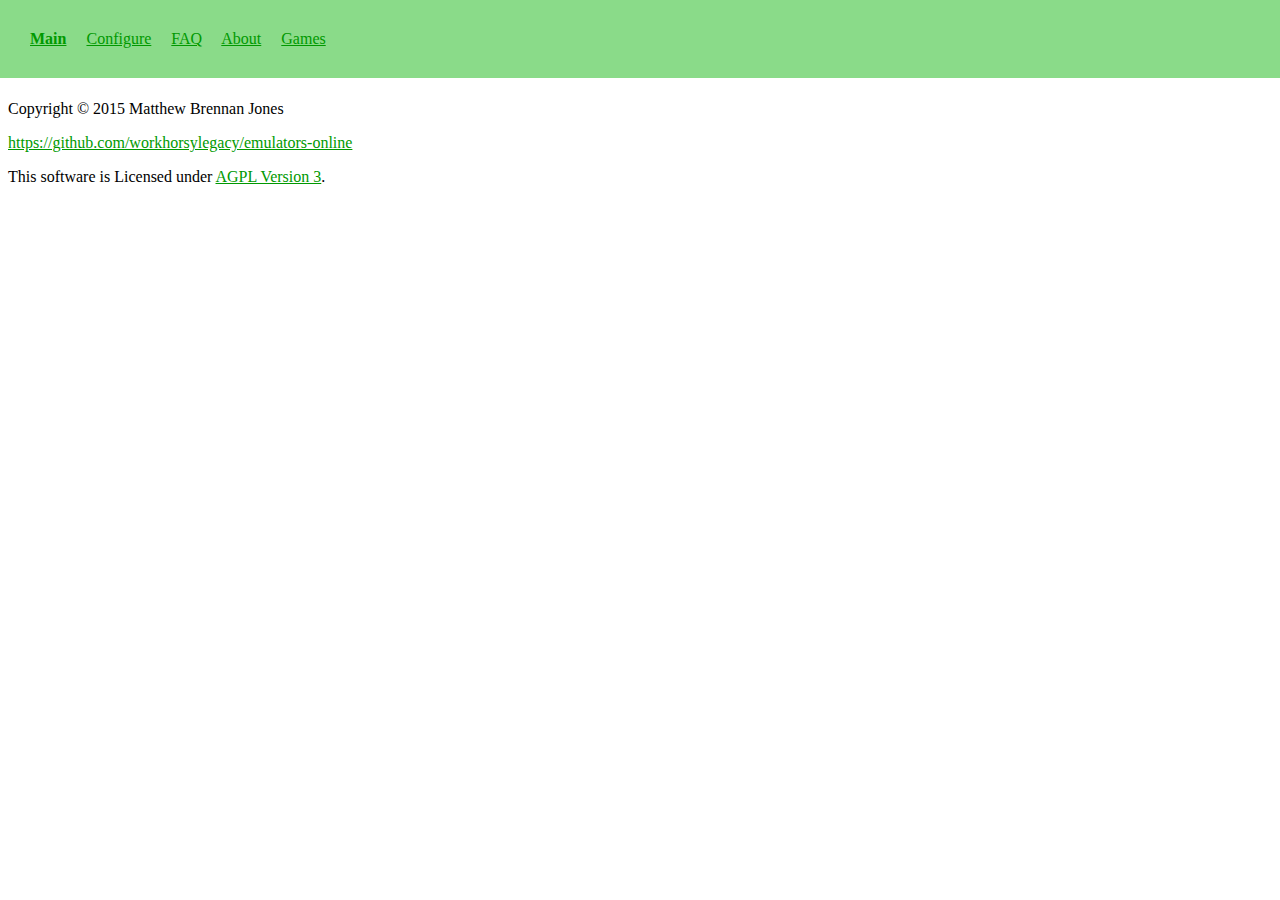
<file: index.html>
<!DOCTYPE html>
<html>
	<head>
		<meta http-equiv="content-type" content="text/html; charset=utf-8" />
		<title>Emulators Online - HTML based frontend for video game console emulators</title>
		<script src="static/jquery-2.1.3.min.js"></script>
		<script src="static/emulators_online.js"></script>
		<script src="static/web_socket.js"></script>
		<script src="static/pako.min.js"></script>
		<link type="text/css" href="static/default.css" media="screen" rel="Stylesheet" />
		<link rel="shortcut icon" href="static/favicon.ico" />
	</head>
	<body>
		<div id="search_header" class="header">
			<a href="index.html"><b>Main</b></a>
			&nbsp;&nbsp;&nbsp;
			<a href="configure.html">Configure</a>
			&nbsp;&nbsp;&nbsp;
			<a href="faq.html">FAQ</a>
			&nbsp;&nbsp;&nbsp;
			<a href="about.html">About</a>
			&nbsp;&nbsp;&nbsp;
			<a href="games.html">Games</a>

			<span id="error_header" class="header" style="display: none;">
				Run the
				<a href="https://github.com/workhorsylegacy/emulators-online/releases/download/Alpha/emulators_online_client.exe">emulators_online_client.exe</a>
				client to play games.
			</span>
		</div>

		<div id="content">
			<div id="output"></div>
		</div>

		<div id="notification_footer" style="display: none;">
		</div>

		<footer>
			<p>Copyright &copy; 2015 Matthew Brennan Jones</p>
			<p><a href="https://github.com/workhorsylegacy/emulators-online">https://github.com/workhorsylegacy/emulators-online</a></p>
			<p></p>
			<p>
				This software is Licensed under
				<a href="https://www.gnu.org/licenses/agpl-3.0.html">AGPL Version 3</a>.
			</p>
		</footer>
	</body>
	<script>
jQuery(function($) {

assert_os_and_browser_requirements();
setup_user_id();

// Connect to the client on the web socket
var port = location.port || 9090;
setup_websocket(port, on_websocket_data, function() {
	$("#error_header").hide();
}, function() {
	$("#error_header").show();
});

function on_websocket_data(data) {
	var action = data['action'];

	if (action == 'log') {
		console.log('Log: ' + data['value']);
	} else if (action == 'long_running_tasks') {
		var notification_footer = $('#notification_footer');
		notification_footer.empty();
		var long_running_tasks = data['value'];
		if(!$.isEmptyObject(long_running_tasks)) {
			$.each(long_running_tasks, function(task_name, percentage) {
				notification_footer.append("<p>" + task_name + " " + percentage.toFixed(2) + "%</p>");
			});
			notification_footer.css("display", "block");
		} else {
			notification_footer.css("display", "none");
		}
	} else {
		console.log('Data: ' + data);
	}
}
});

	</script>
</html>
</file>
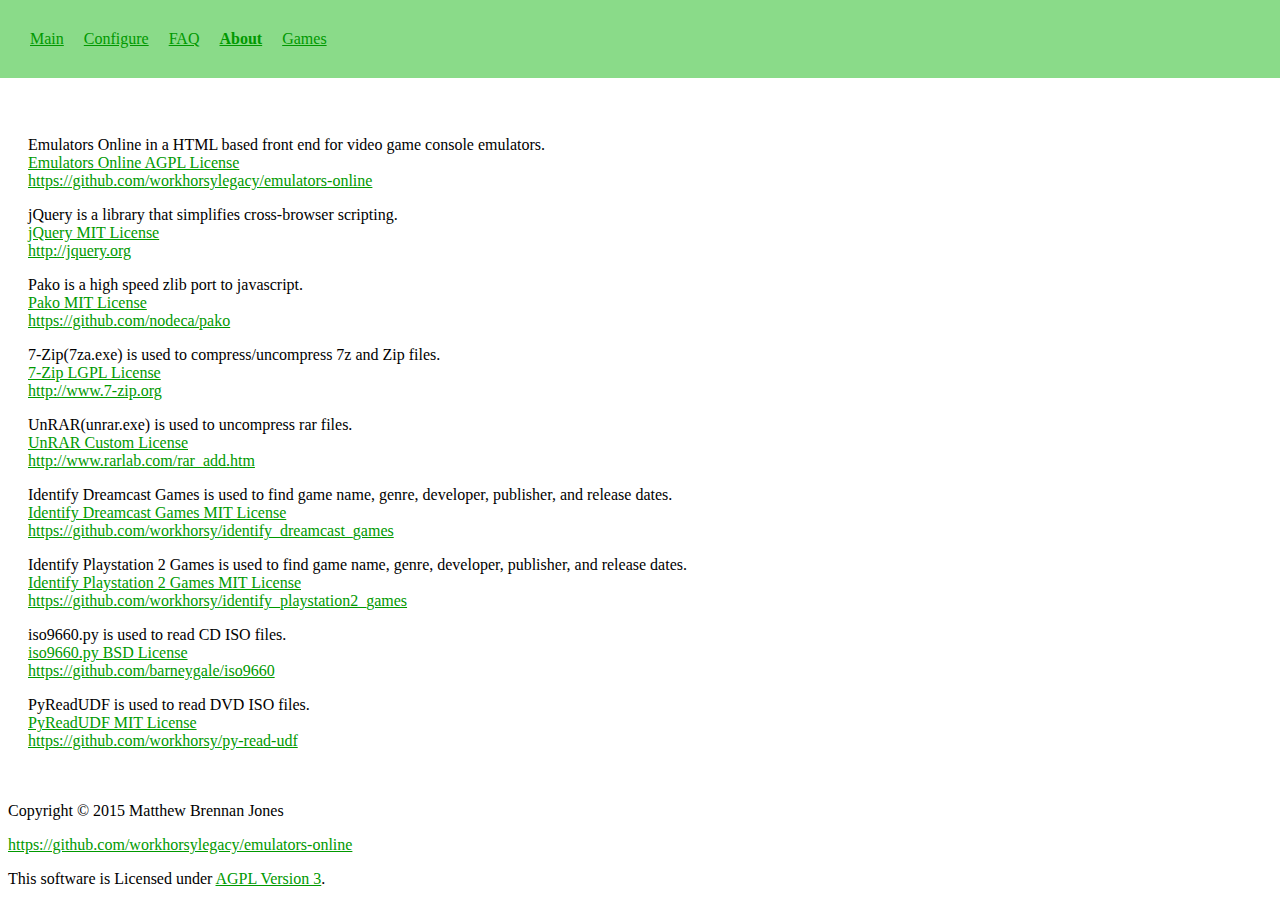
<file: about.html>
<!DOCTYPE html>
<html>
	<head>
		<meta http-equiv="content-type" content="text/html; charset=utf-8" />
		<title>Emulators Online - HTML based frontend for video game console emulators</title>
		<script src="static/jquery-2.1.3.min.js"></script>
		<script src="static/emulators_online.js"></script>
		<script src="static/web_socket.js"></script>
		<script src="static/pako.min.js"></script>
		<link type="text/css" href="static/default.css" media="screen" rel="Stylesheet" />
		<link rel="shortcut icon" href="static/favicon.ico" />
	</head>
	<body>
		<div id="search_header" class="header">
			<a href="index.html">Main</a>
			&nbsp;&nbsp;&nbsp;
			<a href="configure.html">Configure</a>
			&nbsp;&nbsp;&nbsp;
			<a href="faq.html">FAQ</a>
			&nbsp;&nbsp;&nbsp;
			<a href="about.html"><b>About</b></a>
			&nbsp;&nbsp;&nbsp;
			<a href="games.html">Games</a>

			<span id="error_header" class="header" style="display: none;">
				Run the
				<a href="https://github.com/workhorsylegacy/emulators-online/releases/download/Alpha/emulators_online_client.exe">emulators_online_client.exe</a>
				client to play games.
			</span>
		</div>

		<div id="content" style="padding: 20px;">
			<div>
				<p>
					Emulators Online in a HTML based front end for video game console emulators.<br />
					<a href="licenses/license_emulatos_online">Emulators Online AGPL License</a><br />
					<a href="https://github.com/workhorsylegacy/emulators-online">https://github.com/workhorsylegacy/emulators-online</a>
				</p>
				<p>
					jQuery is a library that simplifies cross-browser scripting.<br />
					<a href="licenses/license_jquery">jQuery MIT License</a><br />
					<a href="http://jquery.org">http://jquery.org</a>
				</p>
				<p>
					Pako is a high speed zlib port to javascript.<br />
					<a href="licenses/license_pako">Pako MIT License</a><br />
					<a href="https://github.com/nodeca/pako">https://github.com/nodeca/pako</a>
				</p>
				<p>
					7-Zip(7za.exe) is used to compress/uncompress 7z and Zip files.<br />
					<a href="licenses/license_7zip">7-Zip LGPL License</a><br />
					<a href="http://www.7-zip.org">http://www.7-zip.org</a>
				</p>
				<p>
					UnRAR(unrar.exe) is used to uncompress rar files.<br />
					<a href="licenses/license_unrar">UnRAR Custom License</a><br />
					<a href="http://www.rarlab.com/rar_add.htm">http://www.rarlab.com/rar_add.htm</a>
				</p>
				<p>
					Identify Dreamcast Games is used to find game name, genre, developer, publisher, and release dates.<br />
					<a href="licenses/license_identify_dreamcast_games">Identify Dreamcast Games MIT License</a><br />
					<a href="https://github.com/workhorsy/identify_dreamcast_games">https://github.com/workhorsy/identify_dreamcast_games</a>
				</p>
				<p>
					Identify Playstation 2 Games is used to find game name, genre, developer, publisher, and release dates.<br />
					<a href="licenses/license_identify_playstation2_games">Identify Playstation 2 Games MIT License</a><br />
					<a href="https://github.com/workhorsy/identify_playstation2_games">https://github.com/workhorsy/identify_playstation2_games</a>
				</p>
				<p>
					iso9660.py is used to read CD ISO files.<br />
					<a href="licenses/license_iso9660">iso9660.py BSD License</a><br />
					<a href="https://github.com/barneygale/iso9660">https://github.com/barneygale/iso9660</a>
				</p>
				<p>
					PyReadUDF is used to read DVD ISO files.<br />
					<a href="licenses/license_py_read_udf">PyReadUDF MIT License</a><br />
					<a href="https://github.com/workhorsy/py-read-udf">https://github.com/workhorsy/py-read-udf</a>
				</p>
			</div>
		</div>

		<div id="notification_footer" style="display: none;">
		</div>

		<footer>
			<p>Copyright &copy; 2015 Matthew Brennan Jones</p>
			<p><a href="https://github.com/workhorsylegacy/emulators-online">https://github.com/workhorsylegacy/emulators-online</a></p>
			<p></p>
			<p>
				This software is Licensed under
				<a href="https://www.gnu.org/licenses/agpl-3.0.html">AGPL Version 3</a>.
			</p>
		</footer>
	</body>
	<script>
jQuery(function($) {

assert_os_and_browser_requirements();
setup_user_id();

// Connect to the client on the web socket
var port = location.port || 9090;
setup_websocket(port, on_websocket_data, function() {
	$("#error_header").hide();
}, function() {
	$("#error_header").show();
});

function on_websocket_data(data) {
	var action = data['action'];

	if (action == 'log') {
		console.log('Log: ' + data['value']);
	} else if (action == 'long_running_tasks') {
		var notification_footer = $('#notification_footer');
		notification_footer.empty();
		var long_running_tasks = data['value'];
		if(!$.isEmptyObject(long_running_tasks)) {
			$.each(long_running_tasks, function(task_name, percentage) {
				notification_footer.append("<p>" + task_name + " " + percentage.toFixed(2) + "%</p>");
			});
			notification_footer.css("display", "block");
		} else {
			notification_footer.css("display", "none");
		}
	} else {
		console.log('Data: ' + data);
	}
}
});

	</script>
</html>
</file>
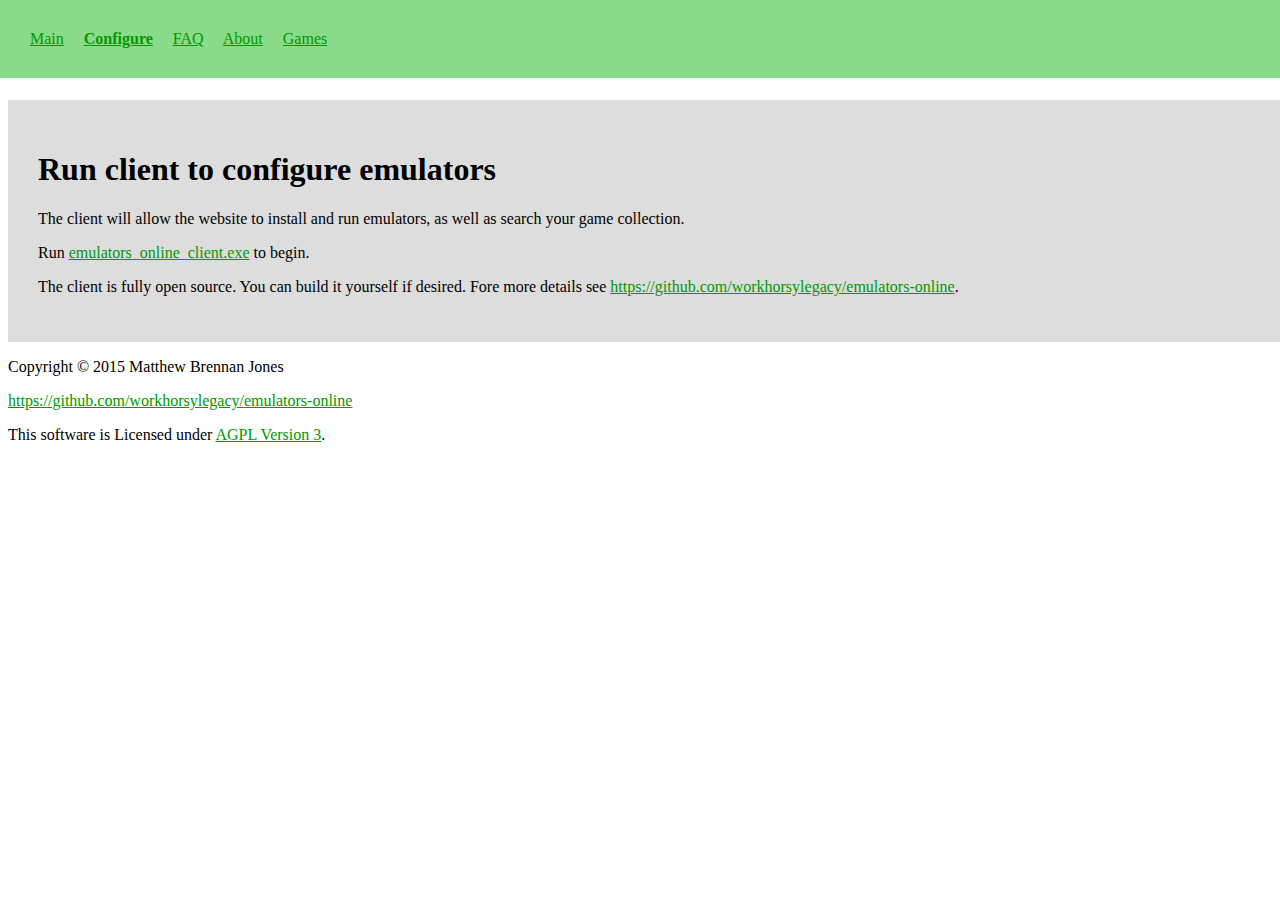
<file: configure.html>
<!DOCTYPE html>
<html>
	<head>
		<meta http-equiv="content-type" content="text/html; charset=utf-8" />
		<title>Emulators Online - HTML based frontend for video game console emulators</title>
		<script src="static/jquery-2.1.3.min.js"></script>
		<script src="static/emulators_online.js"></script>
		<script src="static/file_uploader.js"></script>
		<script src="static/input.js"></script>
		<script src="static/web_socket.js"></script>
		<script src="static/pako.min.js"></script>
		<link type="text/css" href="static/default.css" media="screen" rel="Stylesheet" />
		<link rel="shortcut icon" href="static/favicon.ico" />
	</head>
	<body>
		<div id="search_header" class="header">
			<a href="index.html">Main</a>
			&nbsp;&nbsp;&nbsp;
			<a href="configure.html"><b>Configure</b></a>
			&nbsp;&nbsp;&nbsp;
			<a href="faq.html">FAQ</a>
			&nbsp;&nbsp;&nbsp;
			<a href="about.html">About</a>
			&nbsp;&nbsp;&nbsp;
			<a href="games.html">Games</a>
		</div>

		<div id="content">
			<div id="generic_progress" style="font-size: 400%"></div>

			<div id="config_buttons_demul" style="display: none">
				<h1>Configure Dreamcast Controls</h1>

				<table>
					<tr><td>Up</td><td><input type="button" value="Not Assigned" id="btn_up_demul" /></td></tr>
					<tr><td>Down</td><td><input type="button" value="Not Assigned" id="btn_down_demul" /></td></tr>
					<tr><td>Left</td><td><input type="button" value="Not Assigned" id="btn_left_demul" /></td></tr>
					<tr><td>Right</td><td><input type="button" value="Not Assigned" id="btn_right_demul" /></td></tr>
					<tr><td>Start</td><td><input type="button" value="Not Assigned" id="btn_start_demul" /></td></tr>
					<tr><td>A</td><td><input type="button" value="Not Assigned" id="btn_a_demul" /></td></tr>
					<tr><td>B</td><td><input type="button" value="Not Assigned" id="btn_b_demul" /></td></tr>
					<tr><td>X</td><td><input type="button" value="Not Assigned" id="btn_x_demul" /></td></tr>
					<tr><td>Y</td><td><input type="button" value="Not Assigned" id="btn_y_demul" /></td></tr>
					<tr><td>L Trigger</td><td><input type="button" value="Not Assigned" id="btn_l_trigger_demul" /></td></tr>
					<tr><td>R Trigger</td><td><input type="button" value="Not Assigned" id="btn_r_trigger_demul" /></td></tr>
					<tr><td>Left Stick Up</td><td><input type="button" value="Not Assigned" id="btn_left_stick_up_demul" /></td></tr>
					<tr><td>Left Stick Down</td><td><input type="button" value="Not Assigned" id="btn_left_stick_down_demul" /></td></tr>
					<tr><td>Left Stick Left</td><td><input type="button" value="Not Assigned" id="btn_left_stick_left_demul" /></td></tr>
					<tr><td>Left Stick Right</td><td><input type="button" value="Not Assigned" id="btn_left_stick_right_demul" /></td></tr>
					<tr><td>Right Stick Up</td><td><input type="button" value="Not Assigned" id="btn_right_stick_up_demul" /></td></tr>
					<tr><td>Right Stick Down</td><td><input type="button" value="Not Assigned" id="btn_right_stick_down_demul" /></td></tr>
					<tr><td>Right Stick Left</td><td><input type="button" value="Not Assigned" id="btn_right_stick_left_demul" /></td></tr>
					<tr><td>Right Stick Right</td><td><input type="button" value="Not Assigned" id="btn_right_stick_right_demul" /></td></tr>
				</table>

				<input type="button" value="Done" id="btn_done_button_config_demul" />
			</div>

			<div id="config_buttons_pcsx2" style="display: none">
				<h1>Configure Playstation 2 Controls</h1>

				<table>
					<tr><td>Up</td><td><input type="button" value="Not Assigned" id="btn_up_pcsx2" /></td></tr>
					<tr><td>Down</td><td><input type="button" value="Not Assigned" id="btn_down_pcsx2" /></td></tr>
					<tr><td>Left</td><td><input type="button" value="Not Assigned" id="btn_left_pcsx2" /></td></tr>
					<tr><td>Right</td><td><input type="button" value="Not Assigned" id="btn_right_pcsx2" /></td></tr>
					<tr><td>Start</td><td><input type="button" value="Not Assigned" id="btn_start_pcsx2" /></td></tr>
					<tr><td>Select</td><td><input type="button" value="Not Assigned" id="btn_select_pcsx2" /></td></tr>
					<tr><td>X</td><td><input type="button" value="Not Assigned" id="btn_cross_pcsx2" /></td></tr>
					<tr><td>Square</td><td><input type="button" value="Not Assigned" id="btn_square_pcsx2" /></td></tr>
					<tr><td>Circle</td><td><input type="button" value="Not Assigned" id="btn_circle_pcsx2" /></td></tr>
					<tr><td>Triangle</td><td><input type="button" value="Not Assigned" id="btn_triangle_pcsx2" /></td></tr>
					<tr><td>L 1</td><td><input type="button" value="Not Assigned" id="btn_l1_pcsx2" /></td></tr>
					<tr><td>L 2</td><td><input type="button" value="Not Assigned" id="btn_l2_pcsx2" /></td></tr>
					<tr><td>L 3</td><td><input type="button" value="Not Assigned" id="btn_l3_pcsx2" /></td></tr>
					<tr><td>R 1</td><td><input type="button" value="Not Assigned" id="btn_r1_pcsx2" /></td></tr>
					<tr><td>R 2</td><td><input type="button" value="Not Assigned" id="btn_r2_pcsx2" /></td></tr>
					<tr><td>R 3</td><td><input type="button" value="Not Assigned" id="btn_r3_pcsx2" /></td></tr>
					<tr><td>Left Stick Up</td><td><input type="button" value="Not Assigned" id="btn_left_stick_up_pcsx2" /></td></tr>
					<tr><td>Left Stick Down</td><td><input type="button" value="Not Assigned" id="btn_left_stick_down_pcsx2" /></td></tr>
					<tr><td>Left Stick Left</td><td><input type="button" value="Not Assigned" id="btn_left_stick_left_pcsx2" /></td></tr>
					<tr><td>Left Stick Right</td><td><input type="button" value="Not Assigned" id="btn_left_stick_right_pcsx2" /></td></tr>
					<tr><td>Right Stick Up</td><td><input type="button" value="Not Assigned" id="btn_right_stick_up_pcsx2" /></td></tr>
					<tr><td>Right Stick Down</td><td><input type="button" value="Not Assigned" id="btn_right_stick_down_pcsx2" /></td></tr>
					<tr><td>Right Stick Left</td><td><input type="button" value="Not Assigned" id="btn_right_stick_left_pcsx2" /></td></tr>
					<tr><td>Right Stick Right</td><td><input type="button" value="Not Assigned" id="btn_right_stick_right_pcsx2" /></td></tr>
				</table>

				<input type="button" value="Done" id="btn_done_button_config_pcsx2" />
			</div>

			<div id="config_buttons_dolphin" style="display: none">
				<h1>Configure GameCube Controls</h1>

				<table>
					<tr><td>Up</td><td><input type="button" value="Not Assigned" id="btn_up_dolphin" /></td></tr>
					<tr><td>Down</td><td><input type="button" value="Not Assigned" id="btn_down_dolphin" /></td></tr>
					<tr><td>Left</td><td><input type="button" value="Not Assigned" id="btn_left_dolphin" /></td></tr>
					<tr><td>Right</td><td><input type="button" value="Not Assigned" id="btn_right_dolphin" /></td></tr>
					<tr><td>Start</td><td><input type="button" value="Not Assigned" id="btn_start_dolphin" /></td></tr>
					<tr><td>A</td><td><input type="button" value="Not Assigned" id="btn_a_dolphin" /></td></tr>
					<tr><td>B</td><td><input type="button" value="Not Assigned" id="btn_b_dolphin" /></td></tr>
					<tr><td>X</td><td><input type="button" value="Not Assigned" id="btn_x_dolphin" /></td></tr>
					<tr><td>Y</td><td><input type="button" value="Not Assigned" id="btn_y_dolphin" /></td></tr>
					<tr><td>Z</td><td><input type="button" value="Not Assigned" id="btn_z_dolphin" /></td></tr>
					<tr><td>L Trigger</td><td><input type="button" value="Not Assigned" id="btn_l_trigger_dolphin" /></td></tr>
					<tr><td>R Trigger</td><td><input type="button" value="Not Assigned" id="btn_r_trigger_dolphin" /></td></tr>
					<tr><td>L Shoulder</td><td><input type="button" value="Not Assigned" id="btn_l_shoulder_dolphin" /></td></tr>
					<tr><td>R Shoulder</td><td><input type="button" value="Not Assigned" id="btn_r_shoulder_dolphin" /></td></tr>
					<tr><td>Left Stick Click</td><td><input type="button" value="Not Assigned" id="btn_left_stick_click_dolphin" /></td></tr>
					<tr><td>Right Stick Click</td><td><input type="button" value="Not Assigned" id="btn_right_stick_click_dolphin" /></td></tr>
					<tr><td>Left Stick Up</td><td><input type="button" value="Not Assigned" id="btn_left_stick_up_dolphin" /></td></tr>
					<tr><td>Left Stick Down</td><td><input type="button" value="Not Assigned" id="btn_left_stick_down_dolphin" /></td></tr>
					<tr><td>Left Stick Left</td><td><input type="button" value="Not Assigned" id="btn_left_stick_left_dolphin" /></td></tr>
					<tr><td>Left Stick Right</td><td><input type="button" value="Not Assigned" id="btn_left_stick_right_dolphin" /></td></tr>
					<tr><td>Right Stick Up</td><td><input type="button" value="Not Assigned" id="btn_right_stick_up_dolphin" /></td></tr>
					<tr><td>Right Stick Down</td><td><input type="button" value="Not Assigned" id="btn_right_stick_down_dolphin" /></td></tr>
					<tr><td>Right Stick Left</td><td><input type="button" value="Not Assigned" id="btn_right_stick_left_dolphin" /></td></tr>
					<tr><td>Right Stick Right</td><td><input type="button" value="Not Assigned" id="btn_right_stick_right_dolphin" /></td></tr>
				</table>

				<input type="button" value="Done" id="btn_done_button_config_dolphin" />
			</div>

			<div id="config_buttons_mupen" style="display: none">
				<h1>Configure Nintendo 64 Controls</h1>

				<table>
					<tr><td>Up</td><td><input type="button" value="Not Assigned" id="btn_up_mupen" /></td></tr>
					<tr><td>Down</td><td><input type="button" value="Not Assigned" id="btn_down_mupen" /></td></tr>
					<tr><td>Left</td><td><input type="button" value="Not Assigned" id="btn_left_mupen" /></td></tr>
					<tr><td>Right</td><td><input type="button" value="Not Assigned" id="btn_right_mupen" /></td></tr>
					<tr><td>Start</td><td><input type="button" value="Not Assigned" id="btn_start_mupen" /></td></tr>
					<tr><td>A</td><td><input type="button" value="Not Assigned" id="btn_a_mupen" /></td></tr>
					<tr><td>B</td><td><input type="button" value="Not Assigned" id="btn_b_mupen" /></td></tr>
					<tr><td>Z</td><td><input type="button" value="Not Assigned" id="btn_z_mupen" /></td></tr>
					<tr><td>L Shoulder</td><td><input type="button" value="Not Assigned" id="btn_l_shoulder_mupen" /></td></tr>
					<tr><td>R Shoulder</td><td><input type="button" value="Not Assigned" id="btn_r_shoulder_mupen" /></td></tr>
					<tr><td>Stick X</td><td><input type="button" value="Not Assigned" id="btn_stick_x_mupen" /></td></tr>
					<tr><td>Stick Y</td><td><input type="button" value="Not Assigned" id="btn_stick_y_mupen" /></td></tr>
					<tr><td>C Up</td><td><input type="button" value="Not Assigned" id="btn_c_up_mupen" /></td></tr>
					<tr><td>C Down</td><td><input type="button" value="Not Assigned" id="btn_c_down_mupen" /></td></tr>
					<tr><td>C Left</td><td><input type="button" value="Not Assigned" id="btn_c_left_mupen" /></td></tr>
					<tr><td>C Right</td><td><input type="button" value="Not Assigned" id="btn_c_right_mupen" /></td></tr>
				</table>

				<input type="button" value="Done" id="btn_done_button_config_mupen" />
			</div>

			<div id="config_buttons_ssf" style="display: none">
				<h1>Configure Saturn Controls</h1>

				<table>
					<tr><td>Up</td><td><input type="button" value="Not Assigned" id="btn_up_ssf" /></td></tr>
					<tr><td>Down</td><td><input type="button" value="Not Assigned" id="btn_down_ssf" /></td></tr>
					<tr><td>Left</td><td><input type="button" value="Not Assigned" id="btn_left_ssf" /></td></tr>
					<tr><td>Right</td><td><input type="button" value="Not Assigned" id="btn_right_ssf" /></td></tr>
					<tr><td>Start</td><td><input type="button" value="Not Assigned" id="btn_start_ssf" /></td></tr>
					<tr><td>A</td><td><input type="button" value="Not Assigned" id="btn_a_ssf" /></td></tr>
					<tr><td>B</td><td><input type="button" value="Not Assigned" id="btn_b_ssf" /></td></tr>
					<tr><td>C</td><td><input type="button" value="Not Assigned" id="btn_c_ssf" /></td></tr>
					<tr><td>X</td><td><input type="button" value="Not Assigned" id="btn_x_ssf" /></td></tr>
					<tr><td>Y</td><td><input type="button" value="Not Assigned" id="btn_y_ssf" /></td></tr>
					<tr><td>Z</td><td><input type="button" value="Not Assigned" id="btn_z_ssf" /></td></tr>
					<tr><td>L Shoulder</td><td><input type="button" value="Not Assigned" id="btn_l_shoulder_ssf" /></td></tr>
					<tr><td>R Shoulder</td><td><input type="button" value="Not Assigned" id="btn_r_shoulder_ssf" /></td></tr>
				</table>

				<input type="button" value="Done" id="btn_done_button_config_ssf" />
			</div>

			<div id="install_client" class="config_table">
				<h1>Run client to configure emulators</h1>
				<p>
					The client will allow the website to install and run emulators, as well as search your game collection.
				</p>
				<p>
					Run
					<a href="https://github.com/workhorsylegacy/emulators-online/releases/download/Alpha/emulators_online_client.exe">emulators_online_client.exe</a>
					to begin.
				</p>
				<p>
					The client is fully open source. You can build it yourself if desired.
					Fore more details see <a href="https://github.com/workhorsylegacy/emulators-online">https://github.com/workhorsylegacy/emulators-online</a>.
				</p>
			</div>

			<div id="config_programs" style="display: none;">
				<h1>Install and Configure Programs</h1>

				<div id="navigation">
					<ul>
						<li id="tab_settings" class="selected"><a href="#" onclick="show_navigation('settings')">Settings</a></li>
						<li id="tab_vcd" class="not_selected"><a href="#" onclick="show_navigation('vcd')" style="display: none;">Virtual Clone Drive</a></li>
						<li id="tab_dreamcast" class="not_selected"><a href="#" onclick="show_navigation('dreamcast')">Dreamcast</a></li>
						<li id="tab_saturn" class="not_selected"><a href="#" onclick="show_navigation('saturn')" style="display: none;">Saturn</a></li>
						<li id="tab_gamecube" class="not_selected"><a href="#" onclick="show_navigation('gamecube')" style="display: none;">GameCube</a></li>
						<li id="tab_nintendo64" class="not_selected"><a href="#" onclick="show_navigation('nintendo64')" style="display: none;">Nintendo 64</a></li>
						<li id="tab_playstation2" class="not_selected"><a href="#" onclick="show_navigation('playstation2')">Playstation 2</a></li>
						<li id="tab_playstation" class="not_selected"><a href="#" onclick="show_navigation('playstation')" style="display: none;">Playstation</a></li>
					</ul>
				</div>

				<div id="table_settings" class="config_table">
					<h2>User ID</h2>
					<p>
						<input id="text_user_id" type="text" size="25" disabled />
					</p>

					<h2>Clear Game Database</h2>
					<p>
						<input id="btn_clear_game_db" type="button" value="Clear Game Database" />
					</p>
				</div>

				<div id="table_vcd" class="config_table" style="display: none">
					<h2>Virtual Clone Drive</h2>
					<p>
						Allows mounting of disk images (iso, bin, img, cdi, et cetera). Required for the SSF Sega Saturn emulator.
					</p>

					<h2>Install</h2>
					<p>
						<span style="color: red;">FIXME: Uninstall does not work.</span>
						<input id="btn_install_vcd" type="button" value="Loading ..." disabled />
					</p>
				</div>

				<div id="table_dreamcast" class="config_table" style="display: none">
					<h2>Demul</h2>
					<p>
					A Sega Dreamcast emulator.
					</p>

					<div id="demul_requirements_installed">
						<h2>Install</h2>
						<p>
							<input id="btn_install_demul" type="button" value="Loading ..." disabled />
						</p>

						<h2>DirectX Version</h2>
						<p>
							<select id="select_directx_version" disabled>
							  <option value="10">10</option>
							  <option value="11">11</option>
							  <option value="12">12</option>
							</select>
						</p>

						<h2>Configure buttons</h2>
						<p>
							<input id="btn_controls_demul" type="button" value="Buttons" disabled />
						</p>

						<h2>Game folder</h2>
						<p>
							<input id="btn_dc_folder" type="button" value="Select a folder to search for games" disabled />
						</p>

						<h2>BIOS</h2>
						<p>
							<input type="file" id="btn_bios_demul_dc" name="btn_bios_demul_dc" disabled>Dreamcast BIOS (dc.zip)</input>
							<br />
							<input type="file" id="btn_bios_demul_aw" name="btn_bios_demul_aw" disabled>Atomiswave BIOS (awbios.zip)</input>
							<br />
							<input type="file" id="btn_bios_demul_naomi" name="btn_bios_demul_naomi" disabled>Naomi BIOS (naomi.zip)</input>
							<br />
							<input type="file" id="btn_bios_demul_naomi2" name="btn_bios_demul_naomi2" disabled>Naomi 2 BIOS (naomi2.zip)</input>
						</p>
					</div>
					<p id="demul_directx_end_user_runtime_not_installed">
						The DirectX End-User Runtime must be installed before Demul can be run:
						<a target="_blank" href="http://download.microsoft.com/download/1/7/1/1718CCC4-6315-4D8E-9543-8E28A4E18C4C/dxwebsetup.exe">
							http://download.microsoft.com/download/1/7/1/1718CCC4-6315-4D8E-9543-8E28A4E18C4C/dxwebsetup.exe
						</a>
					</p>
					<p id="demul_vcpp_2010_redist_not_installed">
						The Visual C++ 2010 X86 Redistributable Package must be installed before Demul can be run:
						<a target="_blank" href="http://download.microsoft.com/download/5/B/C/5BC5DBB3-652D-4DCE-B14A-475AB85EEF6E/vcredist_x86.exe">
							http://download.microsoft.com/download/5/B/C/5BC5DBB3-652D-4DCE-B14A-475AB85EEF6E/vcredist_x86.exe
						</a>
					</p>
				</div>

				<div id="table_saturn" class="config_table" style="display: none">
					<h2>SSF</h2>
					<p>
					A Sega Saturn emulator. Requires games to be mounted in a tool such as Virtual Clone Drive.
					</p>

					<h2>Install</h2>
					<p>
						<input id="btn_install_ssf" type="button" value="Loading ..." disabled /></td>
					</p>

					<h2>Configure buttons</h2>
					<p>
						<span style="color: red;">FIXME: Does not work. SSF uses the wrong SSF.ini file.</span>
						<input id="btn_controls_ssf" type="button" value="Buttons" disabled />
					</p>

					<h2>BIOS</h2>
					<p>
						<input type="file" id="btn_bios_ssf_usa" name="btn_bios_ssf_usa" disabled>USA BIOS (*.bin)</input>
						<br />
						<input type="file" id="btn_bios_ssf_eur" name="btn_bios_ssf_eur" disabled>EUR BIOS (*.bin)</input>
						<br />
						<input type="file" id="btn_bios_ssf_jap" name="btn_bios_ssf_jap" disabled>JAP BIOS (*.bin)</input>
					</p>
				</div>

				<div id="table_gamecube" class="config_table" style="display: none">
					<h2>Dolphin</h2>
					<p>
					A Nintendo GameCube and Wii emulator.
					</p>

					<h2>Install</h2>
					<p>
						<input id="btn_install_dolphin" type="button" value="Loading ..." disabled />
					</p>

					<h2>Configure buttons</h2>
					<p>
						<input id="btn_controls_dolphin" type="button" value="Buttons" disabled />
					</p>
				</div>

				<div id="table_playstation" class="config_table" style="display: none">
					<h2>PCSX-Reloaded</h2>
					<p>
					A Sony Playstation emulator.
					</p>

					<h2>Install</h2>
					<p>
						<input id="btn_install_pcsxr" type="button" value="Loading ..." disabled />
					</p>

					<h2>Configure buttons</h2>
					<p>
						<span style="color: red;">FIXME: Add button configuration.</span>
					</p>

					<h2>BIOS</h2>
					<p>
						<span style="color: red;">FIXME: Add BIOS configuration.</span>
					</p>
				</div>

				<div id="table_playstation2" class="config_table" style="display: none">
					<h2>PCSX2</h2>
					<p>
						A Sony Playstation 2 emulator.
					</p>

					<div id="playstation2_requirements_installed">
						<h2>Install</h2>
						<p>
							<input id="btn_install_pcsx2" type="button" value="Loading ..." disabled />
						</p>

						<h2>Configure buttons</h2>
						<p>
							<span style="color: red;">FIXME: Add button configuration.</span>
						</p>

						<h2>Game folder</h2>
						<p>
							<input id="btn_ps2_folder" type="button" value="Select a folder to search for games" disabled />
						</p>

						<h2>BIOS</h2>
						<p>
							<input type="file" id="btn_bios_pcsx2_us" name="btn_bios_pcsx2_us" disabled>PS2 BIOS USA (SCPH10000.bin)</input>
							<br />
							<input type="file" id="btn_bios_pcsx2_jp" name="btn_bios_pcsx2_jp" disabled>PS2 BIOS Japan (SCPH3004R.bin)</input>
							<br />
							<input type="file" id="btn_bios_pcsx2_eu" name="btn_bios_pcsx2_eu" disabled>PS2 BIOS Europe (SCPH39001.bin)</input>
						</p>
					</div>
					<p id="playstation2_vcpp_2013_redist_not_installed">
						The Visual C++ 2013 X86 Redistributable Package must be installed before PCSX2 can be run:
						<a target="_blank" href="http://download.microsoft.com/download/2/E/6/2E61CFA4-993B-4DD4-91DA-3737CD5CD6E3/vcredist_x86.exe">
							http://download.microsoft.com/download/2/E/6/2E61CFA4-993B-4DD4-91DA-3737CD5CD6E3/vcredist_x86.exe
						</a>
					</p>
				</div>

				<div id="table_nintendo64" class="config_table" style="display: none">
					<h2>Mupen 64 Plus</h2>
					<p>
						A Nintendo 64 emulator. Runs from the command line only.
					</p>

					<h2>Install</h2>
					<p>
						<input id="btn_install_mupen" type="button" value="Loading ..." disabled />
					</p>

					<h2>Configure buttons</h2>
					<p>
						<input id="btn_controls_mupen" type="button" value="Buttons" disabled />
					</p>

					<h2>BIOS</h2>
					<p>
						<span style="color: red;">FIXME: Add BIOS configuration.</span>
					</p>
				</div>
			</div>

			<div id="output"></div>
		</div>

		<div id="notification_footer" style="display: none;">
		</div>

		<footer>
			<p>Copyright &copy; 2015 Matthew Brennan Jones</p>
			<p><a href="https://github.com/workhorsylegacy/emulators-online">https://github.com/workhorsylegacy/emulators-online</a></p>
			<p></p>
			<p>
				This software is Licensed under
				<a href="https://www.gnu.org/licenses/agpl-3.0.html">AGPL Version 3</a>.
			</p>
		</footer>
	</body>
</html>

<script language="JavaScript">

function show_navigation(tab_name) {
	// Hide all the tables
	$('.config_table').hide();

	// Show the selected table
	$('#table_' + tab_name).show();

	// Remove the old selected tab
	$('.selected').addClass('not_selected');
	$('.selected').removeClass('selected');

	// Add the new selected tab
	$('#tab_' + tab_name).removeClass('not_selected');
	$('#tab_' + tab_name).addClass('selected');
}

jQuery(function($) {

assert_os_and_browser_requirements();
setup_user_id();


var port = location.port || 9090;
setup_websocket(port, on_websocket_data, function() {
	setup_ui();

	// Get the game database from the emulators-online.com
	// If that fails try loading it from localStorage
	$.ajax({
		type: "POST",
		url: "http://emulators-online.com/data/index.php",
		dataType: 'json',
		data: {
			action: "get_value",
			id: g_user_id,
			key: "game_db"
		}
	})
	.done(function(value) {
		if (value) {
			message = {
				'action' : 'set_db',
				'value' : value
			};
			web_socket_send_data(message);
		}

		console.log("Loaded game db from http://emulators-online.com");
	})
	.fail(function() {
		if (localStorage.getItem("game_db") != null) {
			var value = localStorage.getItem("game_db");

			message = {
				'action' : 'set_db',
				'value' : value
			};
			web_socket_send_data(message);
		}

		console.log("Loaded game db from localStorage");
	});
}, function() {
	$('#config_programs').hide();
	$('#install_client').show();
});

var button_map_demul = {};
var button_map_dolphin = {};
var button_map_mupen = {};
var button_map_ssf = {};

var is_directx_end_user_runtime_installed = false;
var is_vcpp_2010_redist_installed = false;
var is_vcpp_2013_redist_installed = false;
var is_vcd_installed = false;
var is_nulldc_installed = false;
var is_demul_installed = false;
var is_ssf_installed = false;
var is_dolphin_installed = false;
var is_pcsxr_installed = false;
var is_pcsx2_installed = false;
var is_mupen_installed = false;
var directx_version = 10;

function on_websocket_data(data) {
	console.log('called on_websocket_data: ' + data['action']);
	if(data['action'] == 'log') {
		console.log('Log: ' + data['value']);
	} else if(data['action'] == 'progress') {
		if(data['value'] < 100) {
			$('#config_programs').hide();
			$('#generic_progress').text('Downloading ' + data['name'] + ': ' + data['value'] + '%');
			$('#generic_progress').show();
		} else {
			$('#generic_progress').text('');
			$('#generic_progress').hide();
			$('#config_programs').show();
		}
	} else if(data['action'] == 'uncompress') {
		if(data['is_start']) {
			$('#config_programs').hide();
			$('#generic_progress').text('Uncompressing ' + data['name']);
			$('#generic_progress').show();
		} else {
			$('#generic_progress').text('');
			$('#generic_progress').hide();
			$('#config_programs').show();
		}
	} else if(data['action'] == 'get_directx_version') {
		directx_version = data['value'];
		$('#select_directx_version').val(directx_version);
	} else if(data['action'] == 'is_installed') {
		if (data['name'] == 'DirectX End User Runtime') {
			is_directx_end_user_runtime_installed = data['value'];
		} else if (data['name'] == 'Visual C++ 2010 redist') {
			is_vcpp_2010_redist_installed = data['value'];
		} else if (data['name'] == 'Visual C++ 2013 redist') {
			is_vcpp_2013_redist_installed = data['value'];
		} else if (data['name'] == 'VirtualCloneDrive') {
			is_vcd_installed = data['value'];
			if(is_vcd_installed) {
				$('#btn_install_vcd').val('Uninstall');
				$('#btn_install_vcd').prop('disabled', true);
			} else {
				$('#btn_install_vcd').val('Install');
				$('#btn_install_vcd').prop('disabled', false);
			}
		} else if (data['name'] == 'NullDC') {
			is_nulldc_installed = data['value'];
			if(is_nulldc_installed)
				$('#btn_install_nulldc').val('Uninstall');
			else
				$('#btn_install_nulldc').val('Install');
			$('#btn_install_nulldc').prop('disabled', false);
		} else if (data['name'] == 'Demul') {
			is_demul_installed = data['value'];
			if (is_directx_end_user_runtime_installed && is_vcpp_2010_redist_installed) {
				if(is_demul_installed) {
					$('#btn_install_demul').val('Uninstall');

					$('#select_directx_version').prop('disabled', false);
					$('#btn_controls_demul').prop('disabled', false);
					$('#btn_dc_folder').prop('disabled', false);
					$('#btn_bios_demul_dc').prop('disabled', false);
					$('#btn_bios_demul_aw').prop('disabled', false);
					$('#btn_bios_demul_naomi').prop('disabled', false);
					$('#btn_bios_demul_naomi2').prop('disabled', false);
				} else {
					$('#btn_install_demul').val('Install');

					$('#select_directx_version').prop('disabled', true);
					$('#btn_controls_demul').prop('disabled', true);
					$('#btn_dc_folder').prop('disabled', true);
					$('#btn_bios_demul_dc').prop('disabled', true);
					$('#btn_bios_demul_aw').prop('disabled', true);
					$('#btn_bios_demul_naomi').prop('disabled', true);
					$('#btn_bios_demul_naomi2').prop('disabled', true);
				}
				$('#btn_install_demul').prop('disabled', false);
				$('#demul_requirements_installed').show();
			}

			if (!is_directx_end_user_runtime_installed) {
				$('#demul_directx_end_user_runtime_not_installed').show();
				$('#demul_requirements_installed').hide();
			} else {
				$('#demul_directx_end_user_runtime_not_installed').hide();
			}

			if (!is_vcpp_2010_redist_installed) {
				$('#demul_vcpp_2010_redist_not_installed').show();
				$('#demul_requirements_installed').hide();
			} else {
				$('#demul_vcpp_2010_redist_not_installed').hide();
			}
		} else if (data['name'] == 'SSF') {
			is_ssf_installed = data['value'];
			if(is_ssf_installed) {
				$('#btn_install_ssf').val('Uninstall');

				$('#btn_controls_ssf').prop('disabled', false);
				$('#btn_bios_ssf_usa').prop('disabled', false);
				$('#btn_bios_ssf_eur').prop('disabled', false);
				$('#btn_bios_ssf_jap').prop('disabled', false);
			} else {
				$('#btn_install_ssf').val('Install');

				$('#btn_controls_ssf').prop('disabled', true);
				$('#btn_bios_ssf_usa').prop('disabled', true);
				$('#btn_bios_ssf_eur').prop('disabled', true);
				$('#btn_bios_ssf_jap').prop('disabled', true);
			}
			$('#btn_install_ssf').prop('disabled', false);
		} else if (data['name'] == 'Dolphin') {
			is_dolphin_installed = data['value'];
			if(is_dolphin_installed) {
				$('#btn_install_dolphin').val('Uninstall');

				$('#btn_controls_dolphin').prop('disabled', false);
			} else {
				$('#btn_install_dolphin').val('Install');

				$('#btn_controls_dolphin').prop('disabled', true);
			}
			$('#btn_install_dolphin').prop('disabled', false);
		} else if (data['name'] == 'PCSX-Reloaded') {
			is_pcsxr_installed = data['value'];
			if(is_pcsxr_installed)
				$('#btn_install_pcsxr').val('Uninstall');
			else
				$('#btn_install_pcsxr').val('Install');
			$('#btn_install_pcsxr').prop('disabled', false);
		} else if (data['name'] == 'PCSX2') {
			is_pcsx2_installed = data['value'];
			if (is_vcpp_2013_redist_installed) {
				if(is_pcsx2_installed) {
					$('#btn_install_pcsx2').val('Uninstall');
					$('#btn_ps2_folder').prop('disabled', false);
					$('#btn_bios_pcsx2_us').prop('disabled', false);
					$('#btn_bios_pcsx2_jp').prop('disabled', false);
					$('#btn_bios_pcsx2_eu').prop('disabled', false);
				} else {
					$('#btn_install_pcsx2').val('Install');
					$('#btn_ps2_folder').prop('disabled', true);
					$('#btn_bios_pcsx2_us').prop('disabled', true);
					$('#btn_bios_pcsx2_jp').prop('disabled', true);
					$('#btn_bios_pcsx2_eu').prop('disabled', true);
				}
				$('#btn_install_pcsx2').prop('disabled', false);
				$('#playstation2_requirements_installed').show();
				$('#playstation2_vcpp_2013_redist_not_installed').hide();
			} else {
				$('#playstation2_requirements_installed').hide();
				$('#playstation2_vcpp_2013_redist_not_installed').show();
			}
		} else if (data['name'] == 'Mupen 64 Plus') {
			is_mupen_installed = data['value'];
			if(is_mupen_installed) {
				$('#btn_install_mupen').val('Uninstall');
				$('#btn_controls_mupen').prop('disabled', false);
			} else {
				$('#btn_install_mupen').val('Install');
				$('#btn_controls_mupen').prop('disabled', true);
			}
			$('#btn_install_mupen').prop('disabled', false);
		}
	} else if(data['action'] == 'get_button_map') {
		if(data['console'] == 'dreamcast') {
			button_map_demul = data['value'];

			// Setup each button
			$.each(button_map_demul, function(key, value) {
				// Get button
				var btn = $('#' + key);

				// Set previous value, if there is one
				if(value) {
					btn.val(value);
				}

				// On click poll for a new button
				btn.click(function() {
					btn.val('Press new button ...');
					btn.prop('disabled', true);
					start_polling_buttons(function(button_name) {
						// Save the new button
						if(button_name == -1) {
							btn.val('Not Assigned');
						} else {
							btn.val(button_name);
							button_map_demul[key] = button_name;
						}
						btn.prop('disabled', false);
					});
				});
			});
		} else if(data['console'] == 'gamecube') {
			button_map_dolphin = data['value'];

			// Setup each button
			$.each(button_map_dolphin, function(key, value) {
				// Get button
				var btn = $('#' + key);

				// Set previous value, if there is one
				if(value) {
					btn.val(value);
				}

				// On click poll for a new button
				btn.click(function() {
					btn.val('Press new button ...');
					btn.prop('disabled', true);
					start_polling_buttons(function(button_name) {
						// Save the new button
						if(button_name == -1) {
							btn.val('Not Assigned');
						} else {
							btn.val(button_name);
							button_map_dolphin[key] = button_name;
						}
						btn.prop('disabled', false);
					});
				});
			});
		} else if(data['console'] == 'nintendo64') {
			button_map_mupen = data['value'];

			// Setup each button
			$.each(button_map_mupen, function(key, value) {
				// Get button
				var btn = $('#' + key);

				// Set previous value, if there is one
				if(value) {
					btn.val(value);
				}

				// On click poll for a new button
				btn.click(function() {
					btn.val('Press new button ...');
					btn.prop('disabled', true);
					start_polling_buttons(function(button_name) {
						// Save the new button
						if(button_name == -1) {
							btn.val('Not Assigned');
						} else {
							btn.val(button_name);
							button_map_mupen[key] = button_name;
						}
						btn.prop('disabled', false);
					});
				});
			});
		} else if(data['console'] == 'saturn') {
			button_map_ssf = data['value'];

			// Setup each button
			$.each(button_map_ssf, function(key, value) {
				// Get button
				var btn = $('#' + key);

				// Set previous value, if there is one
				if(value) {
					btn.val(value);
				}

				// On click poll for a new button
				btn.click(function() {
					btn.val('Press new button ...');
					btn.prop('disabled', true);
					start_polling_buttons(function(button_name) {
						// Save the new button
						if(button_name == -1) {
							btn.val('Not Assigned');
						} else {
							btn.val(button_name);
							button_map_ssf[key] = button_name;
						}
						btn.prop('disabled', false);
					});
				});
			});
		}
	} else if (data['action'] == 'set_db') {
		var value = data['value'];

		// Save the game db in localStorage
		localStorage.setItem("game_db", value);

		// Save the game db on the web server
		$.ajax({
			type: "POST",
			url: "http://emulators-online.com/data/index.php",
			dataType: 'json',
			data: {
				action: "set_value",
				id: g_user_id,
				key: "game_db",
				value: value
			}
		})
		.done(function( msg ) {
			console.log("sent game db to web server and localStorage.");
		})
		.fail(function() {
			console.log("sent game db to localStorage.");
		});
	} else if(data['action'] == 'long_running_tasks') {
		var notification_footer = $('#notification_footer');
		notification_footer.empty();
		var long_running_tasks = data['value'];
		if(!$.isEmptyObject(long_running_tasks)) {
			$.each(long_running_tasks, function(task_name, percentage) {
				notification_footer.append("<p>" + task_name + " " + percentage.toFixed(2) + "%</p>");
			});
			notification_footer.css("display", "block");
		} else {
			notification_footer.css("display", "none");
		}
	} else {
		console.log('Data: ' + data);
	}
}

function action_get_directx_version() {
	var message = {
		'action' : 'get_directx_version'
	};
	web_socket_send_data(message);
}

function action_is_installed(program_name) {
	var message = {
		'action' : 'is_installed',
		'program' : program_name
	};
	web_socket_send_data(message);
}

function action_install(file_name) {
	var message = {
		'action' : 'install',
		'dir' : 'downloads',
		'file' : file_name
	};
	web_socket_send_data(message);
}

function action_uninstall(program_name) {
	var message = {
		'action' : 'uninstall',
		'program' : program_name
	};
	web_socket_send_data(message);
}

function action_download(file, url, name, referer) {
	var message = {
		'action' : 'download',
		'file' : file,
		'url' : url,
		'dir' : 'downloads',
		'name' : name,
		'referer' : referer
	};
	web_socket_send_data(message);
}

function action_get_button_map(console_name, button_map) {
	var message = {
		'action' : 'get_button_map',
		'console' : console_name,
		'value' : button_map
	};
	web_socket_send_data(message);
}

function action_set_button_map(console_name, button_map) {
	var message = {
		'action' : 'set_button_map',
		'console' : console_name,
		'value' : button_map
	};
	web_socket_send_data(message);
}

function action_set_game_directory(console_name, directory_name) {
	var message = {
		'action' : 'set_game_directory',
		'console' : console_name,
		'directory_name' : directory_name
	};
	web_socket_send_data(message);
}

function action_set_bios(console_name, type_name, file_data, is_default) {
	var message = {
		'action' : 'set_bios',
		'console' : console_name,
		'type' : type_name,
		'is_default' : is_default,
		'value' : btoa(file_data)
	};
	web_socket_send_data(message);
}

function setup_ui() {
	// Figure out if programs are installed
	action_is_installed('DirectX End User Runtime');
	action_is_installed('Visual C++ 2010 redist');
	action_is_installed('Visual C++ 2013 redist');
	action_is_installed('VirtualCloneDrive');
	action_is_installed('NullDC');
	action_is_installed('Demul');
	action_is_installed('SSF');
	action_is_installed('Dolphin');
	action_is_installed('PCSX-Reloaded');
	action_is_installed('PCSX2');
	action_is_installed('Mupen 64 Plus');
	action_get_directx_version();

	var text = $("#text_user_id");
	text.val(g_user_id);

	var btn = $("#btn_clear_game_db");
	btn.on('click', function() {
		// Remove the game db from js
		g_db = {};

		// Remove the game db from localStorage
		if (localStorage.getItem("game_db") != null) {
			localStorage.removeItem("game_db");
		}
		console.log("Removed game db from the browser's localStorage");

		// Remove the game db from the client
		message = {
			'action' : 'set_db',
			'value' : null
		};
		web_socket_send_data(message);
		console.log("Removed game db from the client");

		// Remove the game db from emulators-online.com
		$.ajax({
			type: "POST",
			url: "http://emulators-online.com/data/index.php",
			dataType: 'json',
			data: {
				action: "set_value",
				id: g_user_id,
				key: "game_db",
				value: null
			}
		})
		.done(function(value) {
			console.log("Removed game db from http://emulators-online.com");
			alert("Cleared the game database.");
		})
		.fail(function() {
			console.log("Failed to remove game db from http://emulators-online.com");
			alert("Cleared the game database.");
		});
	});

	var btn = $("#btn_install_vcd");
	btn.on('click', function() {
		// Download the exe
		action_download('SetupVirtualCloneDrive.exe', 'http://static.slysoft.com/SetupVirtualCloneDrive.exe', 'Virtual Clone Drive', '');

		// Run the exe
		action_install('SetupVirtualCloneDrive.exe');

		// Figure out if VCD is installed
		action_is_installed('VirtualCloneDrive');
	});

	btn = $("#btn_install_nulldc");
	btn.on('click', function() {
		if(is_nulldc_installed) {
			action_uninstall('NullDC');
		} else {
			// Download the compressed program
			action_download('nullDC_104_r136.7z', 'https://nulldc.googlecode.com/files/nullDC_104_r136.7z', 'NullDC', '');

			// Uncompress the program
			action_install('nullDC_104_r136.7z');
		}

		// Figure out if it is installed
		action_is_installed('NullDC');
	});

	btn = $("#btn_install_demul");
	btn.on('click', function() {
		if(is_demul_installed) {
			action_uninstall('Demul');
		} else {
			// Download the compressed program
			action_download('demul0582.rar', 'http://demul.emulation64.com/files/demul0582.rar', 'Demul', '');

			// Uncompress the program
			action_install('demul0582.rar');
		}

		// Figure out if it is installed
		action_is_installed('Demul');
	});

	btn = $("#btn_install_ssf");
	btn.on('click', function() {
		if(is_ssf_installed) {
			action_uninstall('SSF');
		} else {
			// Download the compressed program
			action_download('SSF_012_beta_R4.zip', 'http://segaretro.org/images/5/5f/SSF_012_beta_R4.zip', 'SSF', '');

			// Uncompress the program
			action_install('SSF_012_beta_R4.zip');
		}

		// Figure out if it is installed
		action_is_installed('SSF');
	});

	btn = $("#btn_install_dolphin");
	btn.on('click', function() {
		if(is_dolphin_installed) {
			action_uninstall('Dolphin');
		} else {
			// Download the compressed program
			action_download('dolphin-master-4.0-5363-x64.7z', 'http://dl.dolphin-emu.org/builds/dolphin-master-4.0-5363-x64.7z', 'Dolphin', '');

			// Uncompress the program
			action_install('dolphin-master-4.0-5363-x64.7z');
		}

		// Figure out if it is installed
		action_is_installed('Dolphin');
	});

	btn = $("#btn_install_pcsxr");
	btn.on('click', function() {
		if(is_pcsxr_installed) {
			action_uninstall('PCSX-Reloaded');
		} else {
			// Download the compressed program
			action_download('pcsxr-1.9.93-win32.zip', 'http://download-codeplex.sec.s-msft.com/Download/Release?ProjectName=pcsxr&DownloadId=722143&FileTime=130221145975400000&Build=20983', 'PCSX Reloaded', '');

			// Uncompress the program
			action_install('pcsxr-1.9.93-win32.zip');
		}

		// Figure out if it is installed
		action_is_installed('PCSX-Reloaded');
	});

	btn = $("#btn_install_pcsx2");
	btn.on('click', function() {
		if(is_pcsx2_installed) {
			action_uninstall('PCSX2');
		} else {
			// Download the compressed program
			action_download('pcsx2-v1.3.1-93-g1aebca3-windows-x86.7z', 'http://buildbot.orphis.net/pcsx2/index.php?m=get&rev=v1.3.1-93-g1aebca3&platform=windows-x86', 'PCSX2', "http://buildbot.orphis.net/pcsx2/index.php?m=detail&rev=v1.3.1-93-g1aebca3&platform=windows-x86");

			// Uncompress the program
			action_install('pcsx2-v1.3.1-93-g1aebca3-windows-x86.7z');
		}

		// Figure out if it is installed
		action_is_installed('PCSX2');
	});

	btn = $("#btn_install_mupen");
	btn.on('click', function() {
		if(is_mupen_installed) {
			action_uninstall('Mupen64Plus');
		} else {
			// Download the compressed program
			action_download('mupen64plus-bundle-win32-2.0.zip', 'https://mupen64plus.googlecode.com/files/mupen64plus-bundle-win32-2.0.zip', 'Mupen 64 Plus', '');

			// Uncompress the program
			action_install('mupen64plus-bundle-win32-2.0.zip');
		}

		// Figure out if it is installed
		action_is_installed('Mupen 64 Plus');
	});

	btn = $('#btn_controls_demul');
	btn.on('click', function() {
		$('#config_buttons_demul').show();
		$('#config_programs').hide();

		// Load the button map
		action_get_button_map('dreamcast', button_map_demul);
	});

	btn = $('#btn_controls_dolphin');
	btn.on('click', function() {
		$('#config_buttons_dolphin').show();
		$('#config_programs').hide();

		// Load the button map
		action_get_button_map('gamecube', button_map_dolphin);
	});

	btn = $('#btn_controls_mupen');
	btn.on('click', function() {
		$('#config_buttons_mupen').show();
		$('#config_programs').hide();

		// Load the button map
		action_get_button_map('nintendo64', button_map_mupen);
	});

	btn = $('#btn_controls_ssf');
	btn.on('click', function() {
		$('#config_buttons_ssf').show();
		$('#config_programs').hide();

		// Load the button map
		action_get_button_map('saturn', button_map_ssf);
	});

	btn = $('#btn_dc_folder');
	btn.on('click', function() {
		// Have the server create a win32 folder selection dialog
		var message = {
			'action' : 'set_game_directory',
			'console' : 'dreamcast'
		};
		web_socket_send_data(message);
		console.log('set_game_directory');
	});

	btn = $('#btn_ps2_folder');
	btn.on('click', function() {
		// Have the server create a win32 folder selection dialog
		var message = {
			'action' : 'set_game_directory',
			'console' : 'playstation2'
		};
		web_socket_send_data(message);
		console.log('set_game_directory');
	});

	btn = $('#btn_done_button_config_demul');
	btn.on('click', function() {
		$('#config_buttons_demul').hide();
		$('#config_programs').show();

		// Save the button map
		action_set_button_map('dreamcast', button_map_demul);
	});

	btn = $('#btn_done_button_config_dolphin');
	btn.on('click', function() {
		$('#config_buttons_dolphin').hide();
		$('#config_programs').show();

		// Save the button map
		action_set_button_map('gamecube', button_map_dolphin);
	});

	btn = $('#btn_done_button_config_mupen');
	btn.on('click', function() {
		$('#config_buttons_mupen').hide();
		$('#config_programs').show();

		// Save the button map
		action_set_button_map('nintendo64', button_map_mupen);
	});

	btn = $('#btn_done_button_config_ssf');
	btn.on('click', function() {
		$('#config_buttons_ssf').hide();
		$('#config_programs').show();

		// Save the button map
		action_set_button_map('saturn', button_map_ssf);
	});

	FileUploader('btn_bios_pcsx2_us', 'generic_progress', function(file_name, file_data) {
		action_set_bios('playstation2', file_name, file_data, true);
	});

	FileUploader('btn_bios_pcsx2_jp', 'generic_progress', function(file_name, file_data) {
		action_set_bios('playstation2', file_name, file_data, false);
	});

	FileUploader('btn_bios_pcsx2_eu', 'generic_progress', function(file_name, file_data) {
		action_set_bios('playstation2', file_name, file_data, false);
	});

	FileUploader('btn_bios_demul_dc', 'generic_progress', function(file_name, file_data) {
		action_set_bios('dreamcast', 'dc.zip', file_data, false);
	});

	FileUploader('btn_bios_demul_aw', 'generic_progress', function(file_name, file_data) {
		action_set_bios('dreamcast', 'awbios.zip', file_data, false);
	});

	FileUploader('btn_bios_demul_naomi', 'generic_progress', function(file_name, file_data) {
		action_set_bios('dreamcast', 'naomi.zip', file_data, false);
	});

	FileUploader('btn_bios_demul_naomi2', 'generic_progress', function(file_name, file_data) {
		action_set_bios('dreamcast', 'naomi2.zip', file_data, false);
	});

	FileUploader('btn_bios_ssf_usa', 'generic_progress', function(file_name, file_data) {
		action_set_bios('saturn', 'USA', file_data, false);
	});

	FileUploader('btn_bios_ssf_eur', 'generic_progress', function(file_name, file_data) {
		action_set_bios('saturn', 'EUR', file_data, false);
	});

	FileUploader('btn_bios_ssf_jap', 'generic_progress', function(file_name, file_data) {
		action_set_bios('saturn', 'JAP', file_data, false);
	});

	// Show the config, and hide the message to run the client
	$('#install_client').hide();
	$('#config_programs').show();
}

});
</script>
</file>
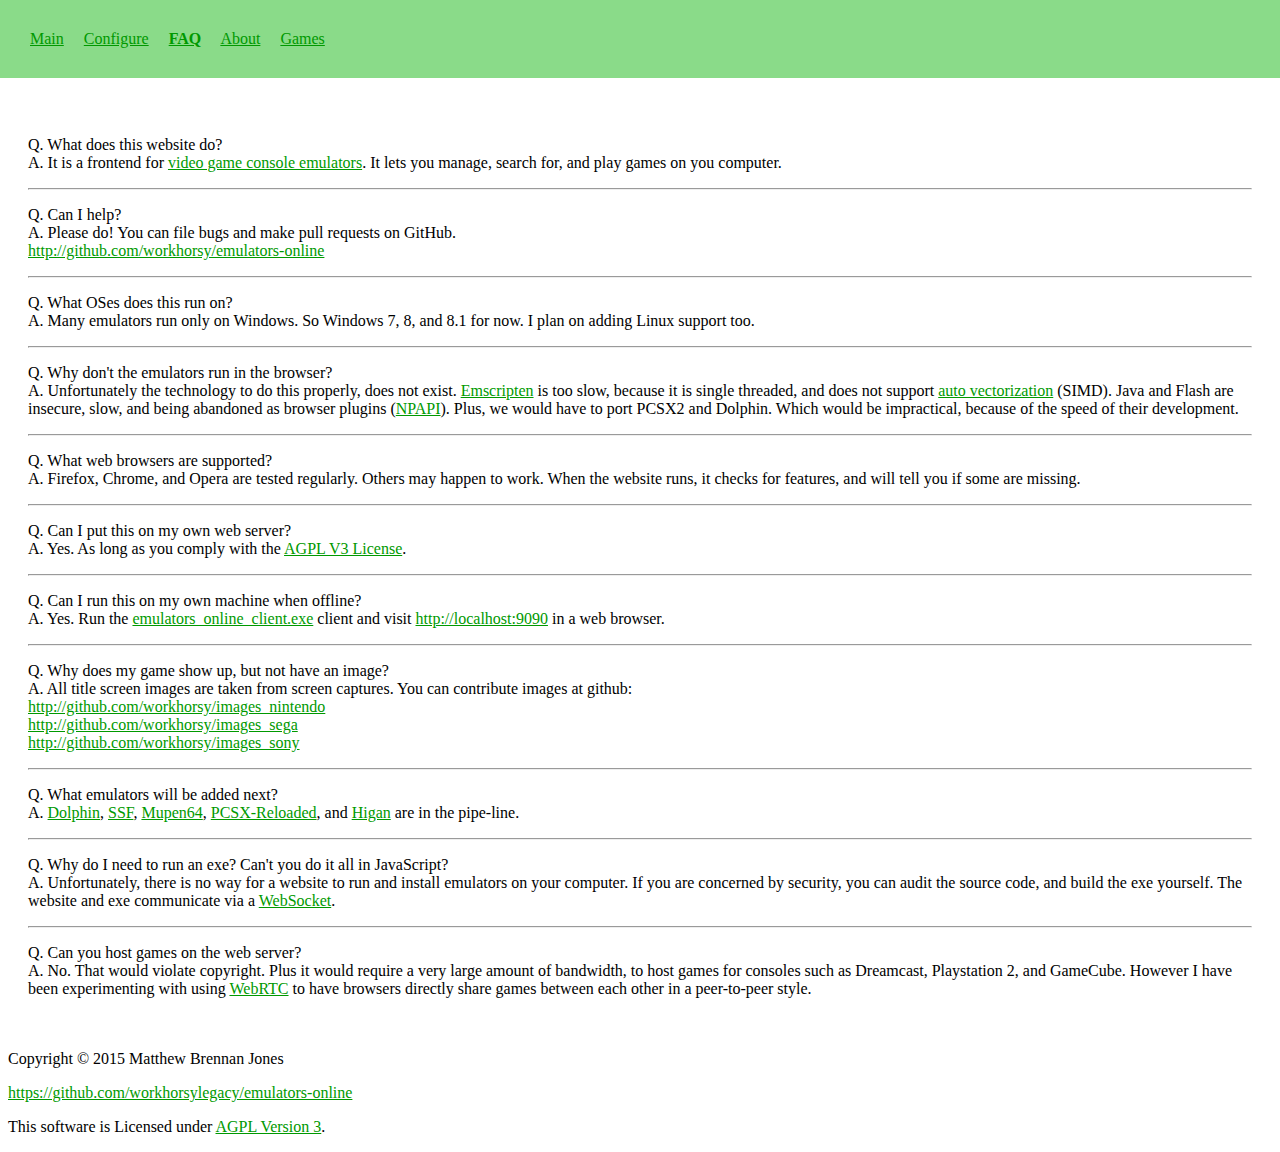
<file: faq.html>
<!DOCTYPE html>
<html>
	<head>
		<meta http-equiv="content-type" content="text/html; charset=utf-8" />
		<title>Emulators Online - HTML based frontend for video game console emulators</title>
		<script src="static/jquery-2.1.3.min.js"></script>
		<script src="static/emulators_online.js"></script>
		<script src="static/web_socket.js"></script>
		<script src="static/pako.min.js"></script>
		<link type="text/css" href="static/default.css" media="screen" rel="Stylesheet" />
		<link rel="shortcut icon" href="static/favicon.ico" />
	</head>
	<body>
		<div id="search_header" class="header">
			<a href="index.html">Main</a>
			&nbsp;&nbsp;&nbsp;
			<a href="configure.html">Configure</a>
			&nbsp;&nbsp;&nbsp;
			<a href="faq.html"><b>FAQ</b></a>
			&nbsp;&nbsp;&nbsp;
			<a href="about.html">About</a>
			&nbsp;&nbsp;&nbsp;
			<a href="games.html">Games</a>

			<span id="error_header" class="header" style="display: none;">
				Run the
				<a href="https://github.com/workhorsylegacy/emulators-online/releases/download/Alpha/emulators_online_client.exe">emulators_online_client.exe</a>
				client to play games.
			</span>
		</div>

		<div id="content" style="padding: 20px;">
			<div>
				<p>
				<span class="question">Q.</span> What does this website do?<br />
				<span class="answer">A.</span> It is a frontend for
				<a href="http://en.wikipedia.org/wiki/Video_game_console_emulator">video game console emulators</a>.
				It lets you manage, search for, and play games on you computer.
				</p>

				<hr />

				<p>
				<span class="question">Q.</span> Can I help?<br />
				<span class="answer">A.</span> Please do! You can file bugs and make pull requests on GitHub.<br />
				<a href="http://github.com/workhorsy/emulators-online">http://github.com/workhorsy/emulators-online</a>
				</p>

				<hr />

				<p>
				<span class="question">Q.</span> What OSes does this run on?<br />
				<span class="answer">A.</span> Many emulators run only on Windows. So Windows 7, 8, and 8.1 for now.
				I plan on adding Linux support too.
				</p>

				<hr />

				<p>
				<span class="question">Q.</span> Why don't the emulators run in the browser?<br />
				<span class="answer">A.</span> Unfortunately the technology to do this properly, does not exist.
				<a href="http://emscripten.org">Emscripten</a> is too slow,
				because it is single threaded, and does not support
				<a href="http://en.wikipedia.org/wiki/Automatic_vectorization">auto vectorization</a> (SIMD). Java and Flash
				are insecure, slow, and being abandoned as browser plugins
				(<a href="http://en.wikipedia.org/wiki/NPAPI">NPAPI</a>). Plus, we would have to
				port PCSX2 and Dolphin. Which would be impractical, because of the speed of their development.
				</p>

				<hr />

				<p>
				<span class="question">Q.</span> What web browsers are supported?<br />
				<span class="answer">A.</span> Firefox, Chrome, and Opera are tested regularly. Others may happen to work. When
				the website runs, it checks for features, and will tell you if some are missing.
				</p>

				<hr />

				<p>
				<span class="question">Q.</span> Can I put this on my own web server?<br />
				<span class="answer">A.</span> Yes. As long as you comply with the <a href="https://www.gnu.org/licenses/agpl-3.0.html">AGPL V3 License</a>.
				</p>

				<hr />

				<p>
				<span class="question">Q.</span> Can I run this on my own machine when offline?<br />
				<span class="answer">A.</span> Yes. Run the
				<a href="https://github.com/workhorsylegacy/emulators-online/releases/download/Alpha/emulators_online_client.exe">emulators_online_client.exe</a>
				client and visit <a href="http://localhost:9090">http://localhost:9090</a> in a web browser.
				</p>

				<hr />

				<p>
				<span class="question">Q.</span> Why does my game show up, but not have an image?<br />
				<span class="answer">A.</span> All title screen images are taken from screen captures. You can contribute images at github:<br />
				<a href="http://github.com/workhorsy/images_nintendo">http://github.com/workhorsy/images_nintendo</a><br />
				<a href="http://github.com/workhorsy/images_sega">http://github.com/workhorsy/images_sega</a><br />
				<a href="http://github.com/workhorsy/images_sony">http://github.com/workhorsy/images_sony</a>
				</p>

				<hr />

				<p>
				<span class="question">Q.</span> What emulators will be added next?<br />
				<span class="answer">A.</span> <a href="http://dolphin-emu.org">Dolphin</a>,
				<a href="http://segaretro.org/SSF">SSF</a>,
				<a href="http://code.google.com/p/mupen64plus/">Mupen64</a>,
				<a href="http://pcsxr.codeplex.com">PCSX-Reloaded</a>,
				and
				<a href="http://byuu.org/emulation/higan/">Higan</a>
				are in the pipe-line.
				</p>

				<hr />

				<p>
				<span class="question">Q.</span> Why do I need to run an exe? Can't you do it all in JavaScript?<br />
				<span class="answer">A.</span> Unfortunately, there is no way for a website to run and install emulators on your computer.
				If you are concerned by security, you can audit the source code, and build the exe yourself. The website and exe
				communicate via a
				<a href="http://en.wikipedia.org/wiki/WebSocket">WebSocket</a>.
				</p>

				<hr />

				<p>
				<span class="question">Q.</span> Can you host games on the web server?<br />
				<span class="answer">A.</span> No. That would violate copyright. Plus it would require a very large amount of bandwidth, to
				host games for consoles such as Dreamcast, Playstation 2, and GameCube. However I have been
				experimenting with using <a href="http://webrtc.org">WebRTC</a> to have browsers directly share games between each other in
				a peer-to-peer style.
				</p>
			</div>
		</div>

		<div id="notification_footer" style="display: none;">
		</div>

		<footer>
			<p>Copyright &copy; 2015 Matthew Brennan Jones</p>
			<p><a href="https://github.com/workhorsylegacy/emulators-online">https://github.com/workhorsylegacy/emulators-online</a></p>
			<p></p>
			<p>
				This software is Licensed under
				<a href="https://www.gnu.org/licenses/agpl-3.0.html">AGPL Version 3</a>.
			</p>
		</footer>
	</body>
	<script>
jQuery(function($) {

assert_os_and_browser_requirements();
setup_user_id();

// Connect to the client on the web socket
var port = location.port || 9090;
setup_websocket(port, on_websocket_data, function() {
	$("#error_header").hide();
}, function() {
	$("#error_header").show();
});

function on_websocket_data(data) {
	var action = data['action'];

	if (action == 'log') {
		console.log('Log: ' + data['value']);
	} else if (action == 'long_running_tasks') {
		var notification_footer = $('#notification_footer');
		notification_footer.empty();
		var long_running_tasks = data['value'];
		if(!$.isEmptyObject(long_running_tasks)) {
			$.each(long_running_tasks, function(task_name, percentage) {
				notification_footer.append("<p>" + task_name + " " + percentage.toFixed(2) + "%</p>");
			});
			notification_footer.css("display", "block");
		} else {
			notification_footer.css("display", "none");
		}
	} else {
		console.log('Data: ' + data);
	}
}
});

	</script>
</html>
</file>
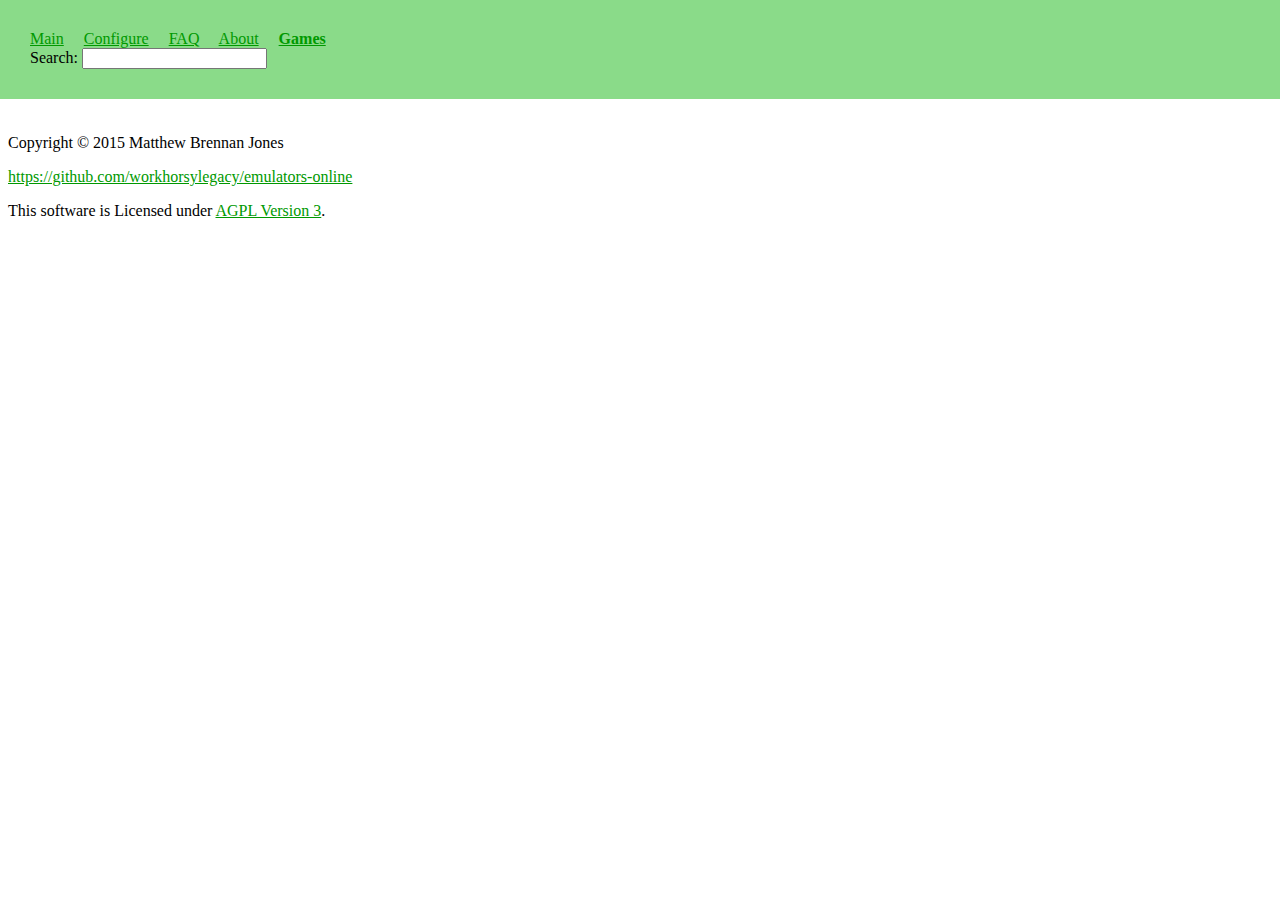
<file: games.html>
<!DOCTYPE html>
<html>
	<head>
		<meta http-equiv="content-type" content="text/html; charset=utf-8" />
		<title>Emulators Online - HTML based frontend for video game console emulators</title>
		<script src="static/jquery-2.1.3.min.js"></script>
		<script src="static/emulators_online.js"></script>
		<script src="static/web_socket.js"></script>
		<script src="static/pako.min.js"></script>
		<!--<script src="static/peer.js"></script>-->
		<link type="text/css" href="static/default.css" media="screen" rel="Stylesheet" />
		<link rel="shortcut icon" href="static/favicon.ico" />
	</head>
	<body>
		<div id="search_header" class="header">
			<a href="index.html">Main</a>
			&nbsp;&nbsp;&nbsp;
			<a href="configure.html">Configure</a>
			&nbsp;&nbsp;&nbsp;
			<a href="faq.html">FAQ</a>
			&nbsp;&nbsp;&nbsp;
			<a href="about.html">About</a>
			&nbsp;&nbsp;&nbsp;
			<a href="games.html"><b>Games</b></a>
			<br />
			Search: <input id="search_text" type="text" />

			<span id="error_header" class="header" style="display: none;">
				Run the
				<a href="https://github.com/workhorsylegacy/emulators-online/releases/download/Alpha/emulators_online_client.exe">emulators_online_client.exe</a>
				client to play games.
			</span>
		</div>

		<div id="content">
			<!--
			<input id="connect_to_peers" type="button" value="Connect to peers" />
			<input id="download_file" type="button" value="Download file" />
			-->
			<div id="game_dialogs"></div>

			<div id="game_selector" style="overflow: auto;"></div>

			<div id="empty_game_db" style="display: none;">
				<p>
				There are no games. You can load them on the configure page.
				</p>
			</div>

			<br style="clear: both"/>

			<div id="output"></div>
		</div>

		<div id="notification_footer" style="display: none;">
		</div>

		<footer>
			<p>Copyright &copy; 2015 Matthew Brennan Jones</p>
			<p><a href="https://github.com/workhorsylegacy/emulators-online">https://github.com/workhorsylegacy/emulators-online</a></p>
			<p></p>
			<p>
				This software is Licensed under
				<a href="https://www.gnu.org/licenses/agpl-3.0.html">AGPL Version 3</a>.
			</p>
		</footer>
	</body>
	<script>
jQuery(function($) {

assert_os_and_browser_requirements();
setup_user_id();

var is_web_socket_setup = false;
var is_game_db_downloaded = false;
var game_db = null;

// Connect to the client on the web socket
var port = location.port || 9090;
setup_websocket(port, on_websocket_data, function() {
	$("#error_header").hide();
	is_web_socket_setup = true;
}, function() {
	$("#error_header").show();
});

function browser_set_game_db(value) {
	// Un base64, Un compress, Un array, and Un json the db
	value = atob(value);
	value = pako.inflate(value);
	value = String.fromCharCode.apply(null, value);
	value = JSON.parse(value);

	g_db = value;
	$('#search_text').on('input propertychange paste', on_search);

	// Show the default search
	on_search();
}

// Get the game database from the emulators-online.com
// If that fails try loading it from localStorage
$.ajax({
	type: "POST",
	url: "http://emulators-online.com/data/index.php",
	dataType: 'json',
	data: {
		action: "get_value",
		id: g_user_id,
		key: "game_db"
	}
})
.done(function(value) {
	if (value) {
		game_db = value;
		$('#empty_game_db').hide();

		browser_set_game_db(value);
	} else {
		game_db = null;
		$('#empty_game_db').show();
	}

	console.log("Loaded game db from http://emulators-online.com");
	is_game_db_downloaded = true;
})
.fail(function() {
	if (localStorage.getItem("game_db") != null) {
		var value = localStorage.getItem("game_db");
		browser_set_game_db(value);
	}

	console.log("Loaded game db from localStorage");
	is_game_db_downloaded = true;
});

// Wait for the game database to be downloaded, and the web socket connection to the client
var setDbInterval = setInterval(function() {
	// Just return if not ready
	if (!is_web_socket_setup || !is_game_db_downloaded) {
		return;
	}

	clearInterval(setDbInterval);

	// Send the game database to the client
	message = {
		'action' : 'set_db',
		'value' : game_db
	};
	web_socket_send_data(message);
}, 300);

function on_websocket_data(data) {
	var action = data['action'];

	if (action == 'log') {
		console.log('Log: ' + data['value']);
	} else if (action == 'response_has_file') {
		console.log("websocket response_has_file");
		// Tell the remote client if we have the file or not
		var peerid = data['peerid'];
		var value = data['value'];
		var file_name = data['file_name'];
		var message = {
			'action' : 'response_has_file',
			'peerid' : peerid,
			'value' : value,
			'file_name' : file_name
		};
		webrtc_send_data(peerid, message);
	} else if (action == 'response_get_file') {
		var peerid = data['peerid'];
		var file_name = data['file_name'];
		var chunk = data['chunk'];
		var pos = data['pos'];
		var file_length = data['file_length'];
		var message = {
			'action' : 'response_get_file',
			'peerid' : peerid,
			'file_name' : file_name,
			'chunk' : chunk,
			'pos' : pos,
			'file_length' : file_length
		};
		webrtc_send_data(peerid, message);
	} else if (action == 'get_db') {
		g_db = data['value'];
		$('#search_text').on('input propertychange paste', on_search);

		// Show the default search
		on_search();
	} else if (data['action'] == 'set_db') {
		var value = data['value'];

		// Save the game db in localStorage
		localStorage.setItem("game_db", value);

		// Save the game db on the web server
		$.ajax({
			type: "POST",
			url: "http://emulators-online.com/data/index.php",
			dataType: 'json',
			data: {
				action: "set_value",
				id: g_user_id,
				key: "game_db",
				value: value
			}
		})
		.done(function( msg ) {
			console.log("sent game db to web server and localStorage.");
		})
		.fail(function() {
			console.log("sent game db to localStorage.");
		});
	} else if (action == 'long_running_tasks') {
		var notification_footer = $('#notification_footer');
		notification_footer.empty();
		var long_running_tasks = data['value'];
		if(!$.isEmptyObject(long_running_tasks)) {
			$.each(long_running_tasks, function(task_name, percentage) {
				notification_footer.append("<p>" + task_name + " " + percentage.toFixed(2) + "%</p>");
			});
			notification_footer.css("display", "block");
		} else {
			notification_footer.css("display", "none");
		}
	} else {
		console.log('Data: ' + data);
	}
}
/*
var connectedPeers = {};
var our_peerid = -1;
var peer = new Peer({
	key: 'x7fwx2kavpy6tj4i',
	debug: 1,
	logFunction: function(log_data) {
		console.log("log_data: " + log_data);
	}
});

peer.on('open', function(id) {
	// Get our peer id
	our_peerid = id;

	// Send the peer id to the server
	$.ajax({
		url: "http://emulators-online.com/data/index.php",
		dataType: 'jsonp',
		data: { action: "set_peer", peerid: our_peerid }
	})
	.done(function( msg ) {
		console.log("Our peer id: " + our_peerid);
	});
});

peer.on('error', function(err) {
	console.log(err);
});

peer.on('connection', on_webrtc_data);

function webrtc_send_data(peerid, message) {
	message = webrtc_encode_data(message);
	console.log("peerid: " + peerid);
	var conns = peer.connections[peerid];
	$.each(conns, function(n, conn) {
		conn.send(message);
	});
}

function webrtc_encode_data(data) {
	var message = JSON.stringify(data);
	message = btoa(message);
	return message;
}

function webrtc_decode_data(data) {
	var message = atob(data);
	message = JSON.parse(message);
	return message;
}

function on_webrtc_data(conn) {
	if (conn.label === 'share') {
		conn.on('data', function(data) {
			//console.log("data.length: " + data.length);
			//console.log("data from peer: " + data);
			var in_message = webrtc_decode_data(data);
			var action = in_message['action'];
			console.log(action);
			if (action == 'request_has_file') {
				console.log("webrtc request_has_file: " + conn.peer);
				// Get if the local file system has the file
				var file_name = in_message['file_name'];
				var message = {
					'action' : 'request_has_file',
					'file_name' : file_name,
					'peerid' : conn.peer
				};
				web_socket_send_data(message);
			} else if (action == 'response_has_file') {
				var peerid = conn.peer;
				var value = in_message['value'];
				var file_name = in_message['file_name'];

				// If the peer has the file, request that it be sent here
				if (value == true) {
					console.log("Peer " + peerid + " has file " + file_name);
					var message = {
						'action' : 'request_get_file',
						'file_name' : file_name,
						'pos' : 0,
						'peerid' : peerid
					};
					webrtc_send_data(peerid, message);
				}
			} else if (action == 'request_get_file') {
				// Get the file from the local file system
				var file_name = in_message['file_name'];
				var pos = in_message['pos'];
				var message = {
					'action' : 'request_get_file',
					'file_name' : file_name,
					'pos' : pos,
					'peerid' : conn.peer
				};
				web_socket_send_data(message);
			} else if (action == 'response_get_file') {
				// Get the chunk
				var peerid = conn.peer;
				var chunk = in_message['chunk'];
				var pos = in_message['pos'];
				var file_length = in_message['file_length'];
				var file_name = in_message['file_name'];
				console.log("Got file pos: " + pos);

				// Request the next chunk
				pos += 1024 * 14; // The next 14 KB Chunk
				console.log("file_length: " + file_length + ", pos: " + pos);
				if (pos < file_length) {
					var message = {
						'action' : 'request_get_file',
						'file_name' : file_name,
						'pos' : pos,
						'peerid' : peerid
					};
					webrtc_send_data(peerid, message);
				}
			}
		});
		conn.on('close', function() {
			delete connectedPeers[conn.peer];
		});
	}
	connectedPeers[conn.peer] = 1;
}

$('#connect_to_peers').click(function() {
	// Get a list of all the peers from the server
	var peerids = [];
	$.ajax({
		url: "http://emulators-online.com/data/index.php",
		dataType: 'jsonp',
		data: { action: "get_peers" }
	})
	.done(function( msg ) {
		peerids = JSON.parse(msg);
		console.log("peerids: " + peerids);

		$.each(peerids, function(n, peerid) {
			if (peerid == our_peerid) {
				return true;
			}

			console.log("Connecting to peer: " + peerid);
			if (!connectedPeers[peerid]) {
				// Connect to the peer
				var conn = peer.connect(peerid, {
					label: 'share',
					reliable: true,
					serialization: 'none'
				});
				conn.on('open', function() {
					on_webrtc_data(conn);
				});
				conn.on('error', function(err) {
					alert(err);
				});
			}
			connectedPeers[peerid] = 1;
		});
	});
});

$('#download_file').click(function() {
    // Ask each peer if it has the file we want to download
    var message = {'action' : 'request_has_file', 'file_name' : 'blah.cdi'};
	message = webrtc_encode_data(message);

	eachActiveConnection(function(conn) {
		if (conn.label === 'share') {
			conn.send(message);
		}
	});
});

function eachActiveConnection(fn) {
	$.each(connectedPeers, function(peerId, not_used) {
		var conns = peer.connections[peerId];
		$.each(conns, function(n, conn) {
			fn(conn);
		});
	});
}

window.onunload = window.onbeforeunload = function(e) {
	// Tell the server to delete our peer id
	$.ajax({
		url: "http://emulators-online.com/data/index.php",
		dataType: 'jsonp',
		data: { action: "remove_peer", peerid: our_peerid }
	})
	.done(function( msg ) {
		console.log("Removed peerid: " + our_peerid);
	});

	// Disconnect from the peer server
	if (!!peer && !peer.destroyed) {
		peer.destroy();
	}
};
*/
});

	</script>
</html>
</file>
<file: static/default.css>
#body {
	margin: 0;
	padding: 0;
}

#search_header {
	padding: 30px;
	position: fixed;
	top: 0;
	left: 0;
	width: 100%;
	z-index: 2000;
	background: #8adb89;
}

#notification_footer {
	text-align: center;
	padding: 10px;
	position: fixed;
	right: 0;
	bottom: 0;
	min-width: 300px;
	z-index: 2001;
	background: #67b4ef;
	border-radius: 15px 0 0 0;
	opacity: 0.9;
}

#error_header {
	float: right;
	background-color: red;
	padding-right: 150px;
}

a {
	color: #009900;
}

#content {
	margin-top: 100px;
}

#navigation ul {
	list-style-type: none;
	margin: 0;
	padding: 0;
	overflow: hidden;
}

#navigation li {
	float: left;
}

#navigation a:link, #navigation  a:visited {
	display: block;
	width: 120px;
	height: 40px;
	font-weight: bold;
	text-align: center;
	padding: 5px;
}

#navigation a:hover, a:active {
	background-color: #CCCCCC;
}

#navigation .selected {
	background-color: #DDDDDD;
}

#navigation .not_selected {
	background-color: #FFFFFF;
}

.game_icon {
	float: left;
	margin: 0px;
	padding: 5px;
	overflow: auto;
	align: center;
	min-height: 330px;
	width: 310px;
	text-align: center;
	font-family: Helvetica, Arial, "Times New Roman", Times, serif;
	font-size: 150%;
	border-radius: 15px;
}

.game_icon img {
	padding: 0x;
	margin: 0px;
	margin-top: 5px;
	width: 300px;
	border-radius: 15px;
}

.game_icon:hover {
	background-color: #CCCCCC;
}

.game_dialog {
	position: fixed;
	font-family: Helvetica, Arial, "Times New Roman", Times, serif;
	top: 0;
	right: 0;
	bottom: 0;
	left: 0;
	background: rgba(0, 0, 0, 0.8);
	z-index: 99999;
	opacity:0;
	transition: opacity 300ms ease-in;
	pointer-events: none;
}

.game_dialog:target {
	opacity:1;
	pointer-events: auto;
}

.game_dialog img {
	width: 300px;
}

.game_dialog > div {
	position: relative;
	width: 80%;
	height: 80%;
	margin: auto;
	margin-top: 20px;
	padding: 20px;
	border-radius: 15px;
	background: #CCCCCC;
}

.close_game_dialog {
	background: #606061;
	color: #FFFFFF;
	line-height: 25px;
	position: absolute;
	right: -12px;
	text-align: center;
	top: -10px;
	width: 24px;
	text-decoration: none;
	font-weight: bold;
	border-radius: 15px;
	box-shadow: 1px 1px 3px #000;
}

.close_game_dialog:hover {
	background: #FF0000;
}

.config_table {
	align: left;
	width: 100%;
	padding: 30px;
    background-color: #DDDDDD;
}

.config_table th {
	text-align: left;
}
</file>
